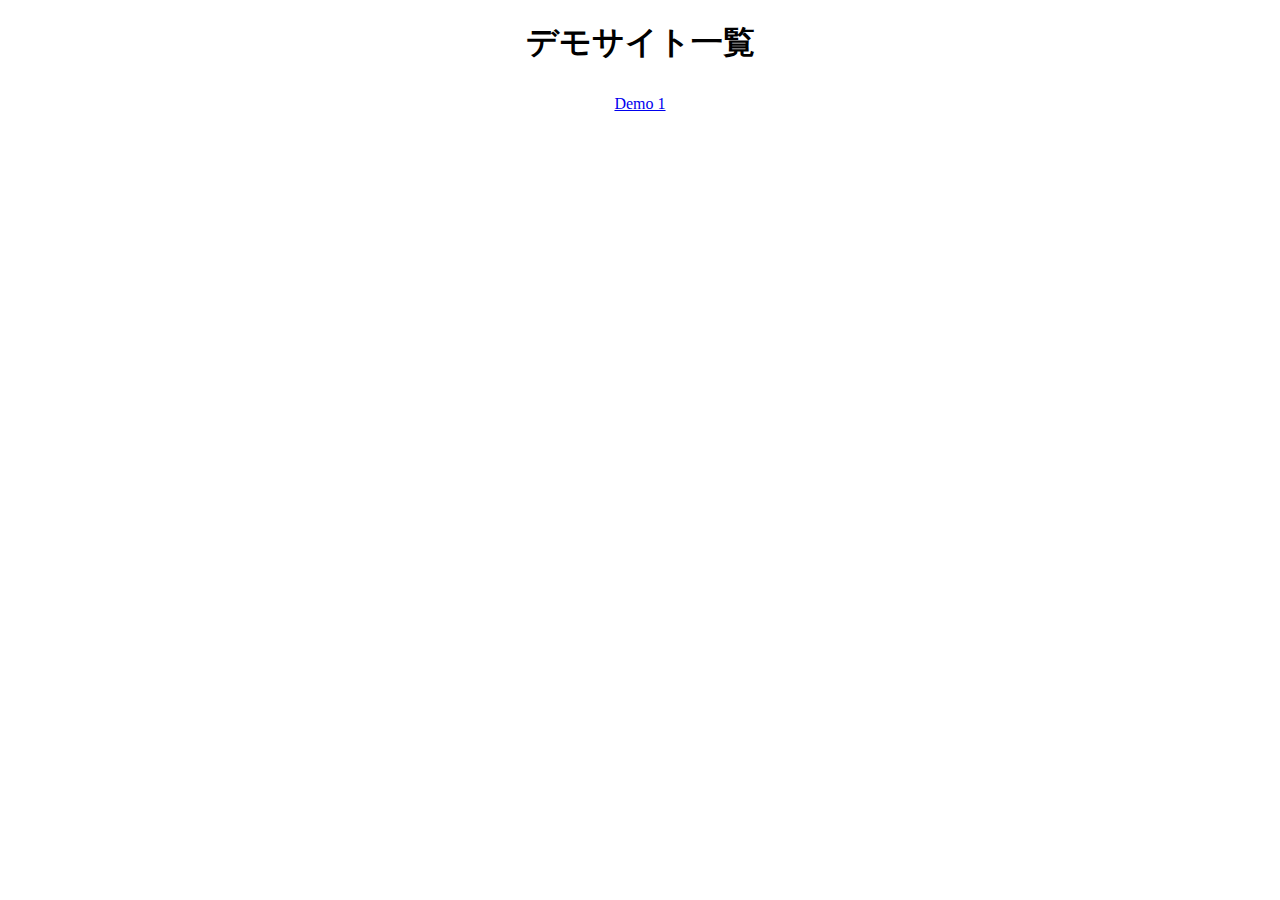
<file: demo/index.html>
<!DOCTYPE html>
<html>
<head>
    <meta charset="UTF-8" />
    <title>デモサイト一覧</title>

    <!-- CSS -->
    <style>
        body {
            text-align: center;
        }
        h1 {
            margin-bottom: 30px;
        }
        ul {
            list-style: none;
            padding: 0;
        }
        li {
            margin-bottom: 10px;
        }
    </style>
</head>
<body>
    <h1>デモサイト一覧</h1>
    <ul id="demo-list">
        <!-- デモリンクがここに挿入されます -->
    </ul>

    <!-- jQuery -->
    <script src="https://code.jquery.com/jquery-3.7.0.min.js"></script>
    <script>
        $(document).ready(function() {
            // デモの数
            var demoCount = 1;

            // デモリンクを作成
            for (var i = 1; i <= demoCount; i++) {
                var demoLink = $('<a>').attr('href', '/demo/' + i + '/').text('Demo ' + i);
                var demoItem = $('<li>').append(demoLink);
                $('#demo-list').append(demoItem);
            }
        });
    </script>
</body>
</html>
</file>
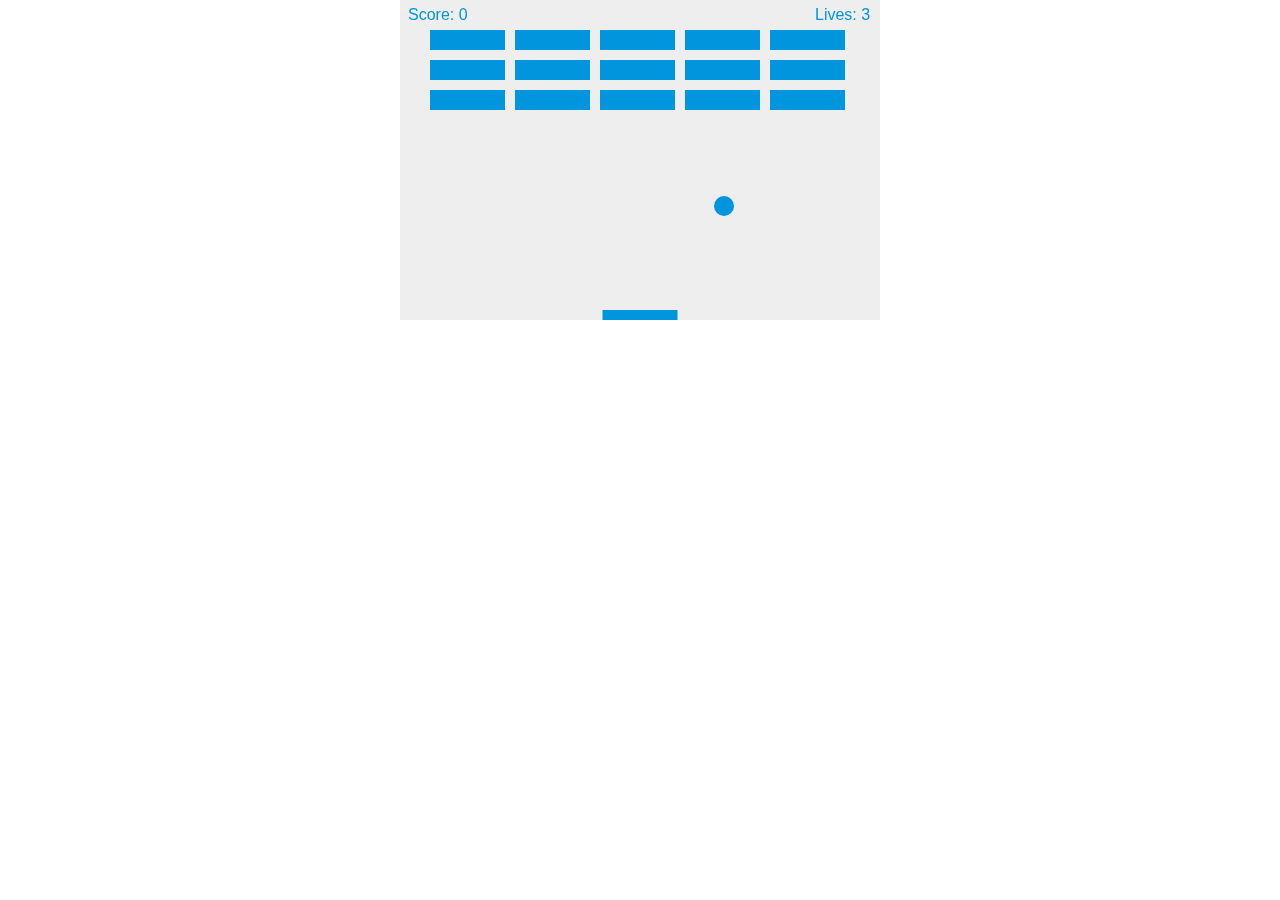
<file: games/1/index.html>
<!DOCTYPE html>
<html>
<head>
    <meta charset="utf-8" />
    <title>Gamedev Canvas Workshop - lesson 10: finishing up</title>
    <style>* { padding: 0; margin: 0; } canvas { background: #eee; display: block; margin: 0 auto; }</style>
</head>
<body>

<canvas id="myCanvas" width="480" height="320"></canvas>

<script>
    var canvas = document.getElementById("myCanvas");
    var ctx = canvas.getContext("2d");
    var ballRadius = 10;
    var x = canvas.width/2;
    var y = canvas.height-30;
    var dx = 2;
    var dy = -2;
    var paddleHeight = 10;
    var paddleWidth = 75;
    var paddleX = (canvas.width-paddleWidth)/2;
    var rightPressed = false;
    var leftPressed = false;
    var brickRowCount = 5;
    var brickColumnCount = 3;
    var brickWidth = 75;
    var brickHeight = 20;
    var brickPadding = 10;
    var brickOffsetTop = 30;
    var brickOffsetLeft = 30;
    var score = 0;
    var lives = 3;

    var bricks = [];
    for(var c=0; c<brickColumnCount; c++) {
        bricks[c] = [];
        for(var r=0; r<brickRowCount; r++) {
            bricks[c][r] = { x: 0, y: 0, status: 1 };
        }
    }

    document.addEventListener("keydown", keyDownHandler, false);
    document.addEventListener("keyup", keyUpHandler, false);
    document.addEventListener("mousemove", mouseMoveHandler, false);

    function keyDownHandler(e) {
        if(e.code  == "ArrowRight") {
            rightPressed = true;
        }
        else if(e.code == 'ArrowLeft') {
            leftPressed = true;
        }
    }
    function keyUpHandler(e) {
        if(e.code == 'ArrowRight') {
            rightPressed = false;
        }
        else if(e.code == 'ArrowLeft') {
            leftPressed = false;
        }
    }
    function mouseMoveHandler(e) {
        var relativeX = e.clientX - canvas.offsetLeft;
        if(relativeX > 0 && relativeX < canvas.width) {
            paddleX = relativeX - paddleWidth/2;
        }
    }
    function collisionDetection() {
        for(var c=0; c<brickColumnCount; c++) {
            for(var r=0; r<brickRowCount; r++) {
                var b = bricks[c][r];
                if(b.status == 1) {
                    if(x > b.x && x < b.x+brickWidth && y > b.y && y < b.y+brickHeight) {
                        dy = -dy;
                        b.status = 0;
                        score++;
                        if(score == brickRowCount*brickColumnCount) {
                            alert("YOU WIN, CONGRATS!");
                            document.location.reload();
                        }
                    }
                }
            }
        }
    }

    function drawBall() {
        ctx.beginPath();
        ctx.arc(x, y, ballRadius, 0, Math.PI*2);
        ctx.fillStyle = "#0095DD";
        ctx.fill();
        ctx.closePath();
    }
    function drawPaddle() {
        ctx.beginPath();
        ctx.rect(paddleX, canvas.height-paddleHeight, paddleWidth, paddleHeight);
        ctx.fillStyle = "#0095DD";
        ctx.fill();
        ctx.closePath();
    }
    function drawBricks() {
        for(var c=0; c<brickColumnCount; c++) {
            for(var r=0; r<brickRowCount; r++) {
                if(bricks[c][r].status == 1) {
                    var brickX = (r*(brickWidth+brickPadding))+brickOffsetLeft;
                    var brickY = (c*(brickHeight+brickPadding))+brickOffsetTop;
                    bricks[c][r].x = brickX;
                    bricks[c][r].y = brickY;
                    ctx.beginPath();
                    ctx.rect(brickX, brickY, brickWidth, brickHeight);
                    ctx.fillStyle = "#0095DD";
                    ctx.fill();
                    ctx.closePath();
                }
            }
        }
    }
    function drawScore() {
        ctx.font = "16px Arial";
        ctx.fillStyle = "#0095DD";
        ctx.fillText("Score: "+score, 8, 20);
    }
    function drawLives() {
        ctx.font = "16px Arial";
        ctx.fillStyle = "#0095DD";
        ctx.fillText("Lives: "+lives, canvas.width-65, 20);
    }

    function draw() {
        ctx.clearRect(0, 0, canvas.width, canvas.height);
        drawBricks();
        drawBall();
        drawPaddle();
        drawScore();
        drawLives();
        collisionDetection();

        if(x + dx > canvas.width-ballRadius || x + dx < ballRadius) {
            dx = -dx;
        }
        if(y + dy < ballRadius) {
            dy = -dy;
        }
        else if(y + dy > canvas.height-ballRadius) {
            if(x > paddleX && x < paddleX + paddleWidth) {
                dy = -dy;
            }
            else {
                lives--;
                if(!lives) {
                    alert("GAME OVER");
                    document.location.reload();
                }
                else {
                    x = canvas.width/2;
                    y = canvas.height-30;
                    dx = 2;
                    dy = -2;
                    paddleX = (canvas.width-paddleWidth)/2;
                }
            }
        }

        if(rightPressed && paddleX < canvas.width-paddleWidth) {
            paddleX += 7;
        }
        else if(leftPressed && paddleX > 0) {
            paddleX -= 7;
        }

        x += dx;
        y += dy;
        requestAnimationFrame(draw);
    }

    draw();
</script>

</body>
</html>
</file>
